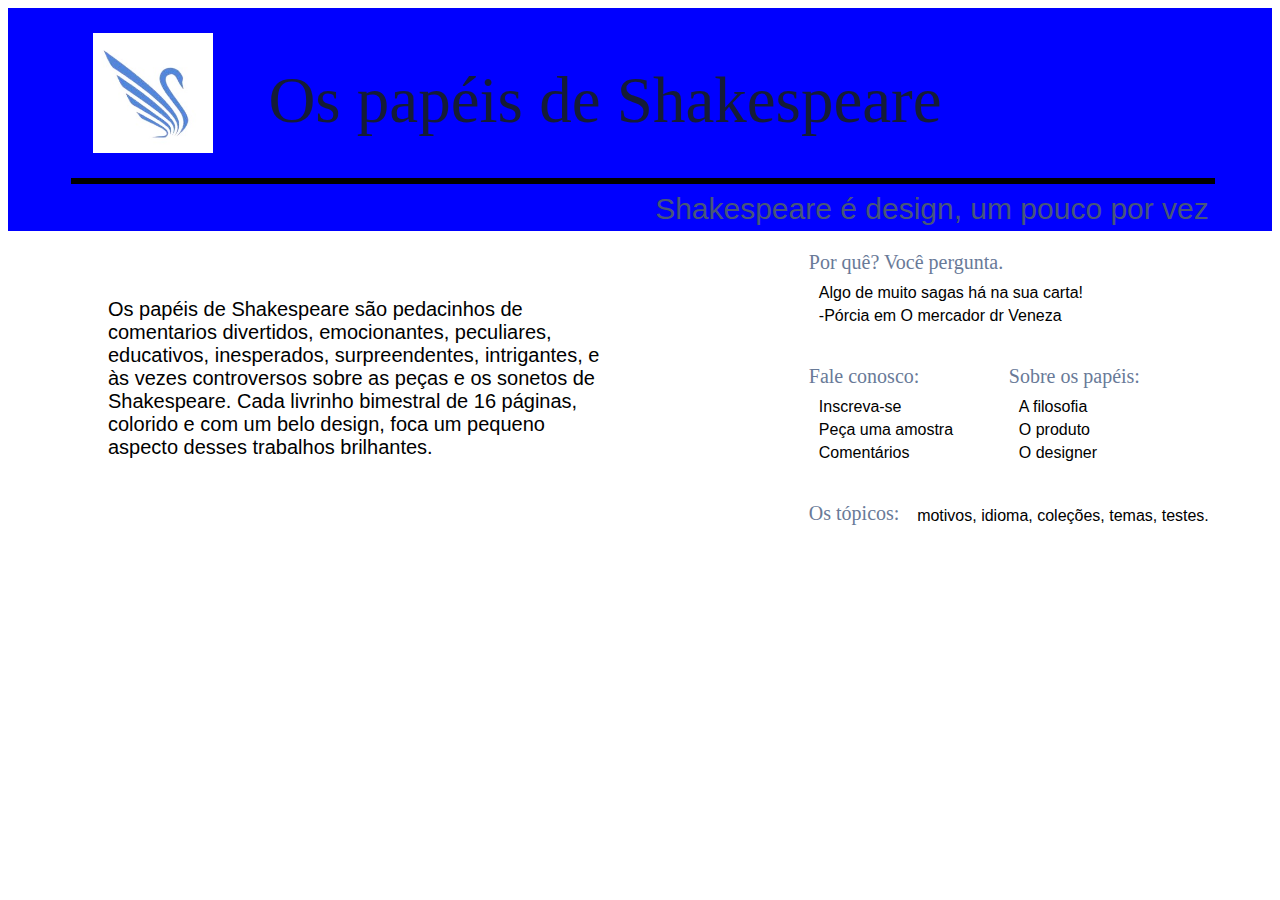
<file: PortfolioWeb/proj1/index.html>
<!DOCTYPE html>
<html lang="en">

<head>
    <meta charset="UTF-8">
    <meta name="viewport" content="width=device-width, initial-scale=1.0">
    <link rel="stylesheet" href="style.css">
    <title>Shakespeare</title>
</head>

<body>
    <!--Div do cabeçalho-->
    <div class="cabecalho">
        <img src="imgs/logo.jpeg">
        <label class="titulo">Os papéis de Shakespeare</label>
        <hr>
        <label class="subt">Shakespeare é design, um pouco por vez</label>
    </div>
    <!--Div contendo todo conteudo abaixo-->
    <div class="tudo">
        <!--Div do textão-->
        <div class="text">
            <p>Os papéis de Shakespeare são pedacinhos de comentarios divertidos, emocionantes, peculiares,
                educativos,
                inesperados, surpreendentes, intrigantes, e às vezes controversos sobre as peças e os sonetos de
                Shakespeare. Cada livrinho bimestral de 16 páginas, colorido e com um belo design, foca um pequeno
                aspecto
                desses trabalhos brilhantes.
            </p>
        </div>
        <!--Classe pai das informações a direita-->
        <div class="subs">
            <div class="pq">
                <label class="titPq">Por quê? Você pergunta.</label>
                <label class="esp">Algo de muito sagas há na sua carta!</label>
                <label class="esp">-Pórcia em O mercador dr Veneza</label>
            </div>
            <div class="fale">
                <label class="titPq">Fale conosco:</label>
                <label class="esp">Inscreva-se</label>
                <label class="esp">Peça uma amostra</label>
                <label class="esp">Comentários</label>
            </div>
            <div class="sbr">
                <label class="titPq">Sobre os papéis:</label>
                <label class="esp">A filosofia</label>
                <label class="esp">O produto</label>
                <label class="esp">O designer</label>
            </div>
            <div class="top">
                <label class="titTp">Os tópicos:  </label>
                    <label>   motivos, idioma, coleções, temas, testes. </label>
            </div>
        </div>
    </div>
</body>

</html>
</file>
<file: PortfolioWeb/proj1/style.css>
body {
    font-family: Arial, Helvetica, sans-serif;
}

/*Estilização do começo do site */
.cabecalho {
    display: flex;
    flex-direction: column;
    background-color: blue;
    padding-top:10px;
    height: 20%;
}

/*Tamanho e direção da logo*/
img {
    position: relative;
    max-width: 120px;
    margin-left: 85px;
    border: none;
    margin-top: 15px;
    margin-bottom: 10px;
    

}

/*Tamanho, cor e direção do titulo*/
.titulo {

    color: #151c36;
    font-size: 65px;
    display: flex;
    justify-content: center;
    padding-top: 0%;
    margin-top: -100px;
    margin-right: 70px;
    font-family:'Times New Roman', Times, serif;
}

/*Tamanho do traço e direção*/
hr {
    display: flex;
    border: solid black; 
    width: 90%;
    margin-left: 5%;
    margin-top: 40px;
    display: block;


}

/*Estilização do texto abaixo do traço, Subtitulo.*/
.subt {
    display: flex;
    justify-content: end;
    margin-top: 0px;
    margin-right: 5%;
    padding-bottom: 5px;
    font-size: 30px;
    color: #485778;
}
.tudo {
    display: flex;
    width: 100%;
}

/*Estilização do textão*/
.text {
    width: 70%;
    display: flex;
    font-size: 20px;
    flex-direction: row;
    flex-wrap: wrap;
    align-content: space-around;
    justify-content: space-evenly;
    align-items: baseline;
}

/*Estilização das sub informações, Informações*/


.subs {

    width: min-content;
    height: min-content;
    display: flex;
    flex-direction: column;
    /*flex-direction: column;
    justify-content: space-evenly;*/
    margin-right: 5%;
}

/*Primeiras informações*/
.pq {
    display: flex;
    flex-wrap: wrap;
    flex-direction: column;
    align-content: flex-start;
    justify-content: space-evenly;
}

/* Fale conosco e sua div*/
.fale {
    padding-right: 250px;
    display: flex;
    flex-direction: column;
    flex-wrap: wrap;
    align-content: flex-start;
    align-items: flex-start;
    columns: 2;
    column-span: all;
    margin-top: 20px;
}

.sbr {
    width: 200px;
    margin-top: -117px;
    padding-left: 200px;
    display: flex;
    flex-direction: column;
    flex-wrap: wrap;
    align-items: flex-start;
}

/* tópicos e sua div*/
.top {
    display: flex;
    flex-direction: row;
    flex-wrap: wrap;
    align-content: stretch;
    align-items: flex-end;
    margin-top: 20px;
    justify-content: space-between;
}

/*Espaçamento das informações*/
.esp {
    margin-left: 10px;
    margin-top: 5px;
}
p{
    margin-left: 100px;
    margin-right: 200px;
}

.titPq{
    font-size: 20px;
    margin-top: 20px;
    margin-bottom: 5px;
    font-family: 'Times New Roman', Times, serif;

}

.titTp{
    margin-top: 20px;
    font-size: 20px;
    font-family: 'Times New Roman', Times, serif;;
}
.titPq,.titTp{
    color: #697a98;
}
</file>
